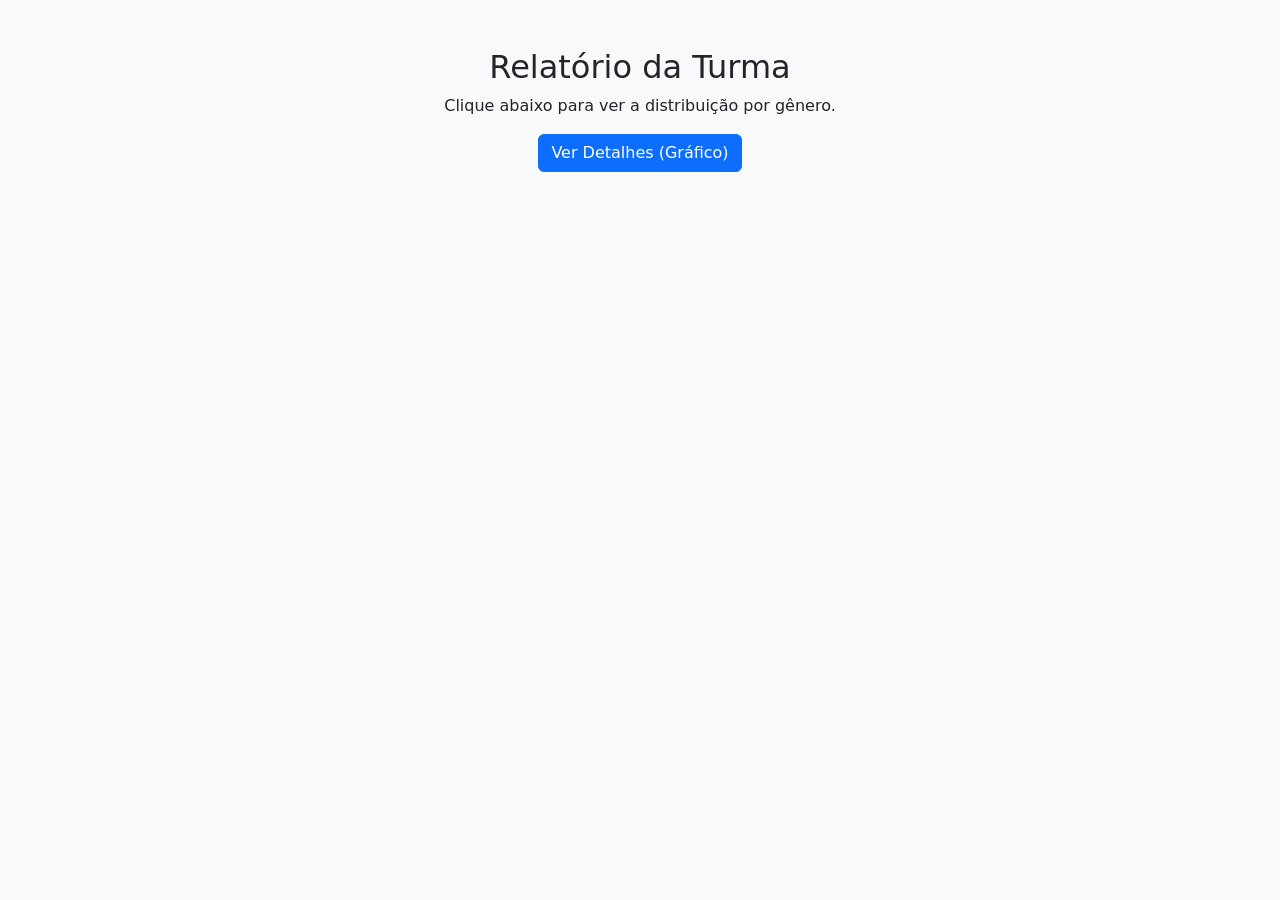
<file: mostrando_grafic.html>
<!DOCTYPE html>
<html lang="pt-br">
<head>
    <meta charset="UTF-8">
    <meta name="viewport" content="width=device-width, initial-scale=1.0">
    <title>Dashboard Alunos</title>
    <link href="https://cdn.jsdelivr.net/npm/bootstrap@5.3.0/dist/css/bootstrap.min.css" rel="stylesheet">
</head>
<body class="bg-light p-5 text-center">

    <h2>Relatório da Turma</h2>
    <p>Clique abaixo para ver a distribuição por gênero.</p>

    <button type="button" class="btn btn-primary" data-bs-toggle="modal" data-bs-target="#modalGrafico">
        Ver Detalhes (Gráfico)
    </button>

    <div class="modal fade" id="modalGrafico" tabindex="-1" aria-labelledby="modalLabel" aria-hidden="true">
        <div class="modal-dialog modal-lg"> <div class="modal-content">
                <div class="modal-header">
                    <h5 class="modal-title" id="modalLabel">Estatísticas dos Alunos</h5>
                    <button type="button" class="btn-close" data-bs-dismiss="modal" aria-label="Close"></button>
                </div>
                <div class="modal-body">
                    <div id="meu-grafico-plotly">
                        </div>
                        <div>                        
                            <script type="text/javascript">window.PlotlyConfig = {MathJaxConfig: 'local'};</script>
                            <script charset="utf-8" src="https://cdn.plot.ly/plotly-3.0.0.min.js"></script>                <div id="555e264b-7409-4859-ae7a-62d6ed800be1" class="plotly-graph-div" style="height:100%; width:100%;"></div>            <script type="text/javascript">                window.PLOTLYENV=window.PLOTLYENV || {};                                if (document.getElementById("555e264b-7409-4859-ae7a-62d6ed800be1")) {                    Plotly.newPlot(                        "555e264b-7409-4859-ae7a-62d6ed800be1",                        [{"hovertemplate":"G\u00eanero=%{x}\u003cbr\u003eQuantidade=%{y}\u003cextra\u003e\u003c\u002fextra\u003e","legendgroup":"Masculino","marker":{"color":"blue","pattern":{"shape":""}},"name":"Masculino","orientation":"v","showlegend":true,"textposition":"auto","x":["Masculino"],"xaxis":"x","y":{"dtype":"i1","bdata":"FQ=="},"yaxis":"y","type":"bar"},{"hovertemplate":"G\u00eanero=%{x}\u003cbr\u003eQuantidade=%{y}\u003cextra\u003e\u003c\u002fextra\u003e","legendgroup":"Feminino","marker":{"color":"pink","pattern":{"shape":""}},"name":"Feminino","orientation":"v","showlegend":true,"textposition":"auto","x":["Feminino"],"xaxis":"x","y":{"dtype":"i1","bdata":"BA=="},"yaxis":"y","type":"bar"}],                        {"template":{"data":{"histogram2dcontour":[{"type":"histogram2dcontour","colorbar":{"outlinewidth":0,"ticks":""},"colorscale":[[0.0,"#0d0887"],[0.1111111111111111,"#46039f"],[0.2222222222222222,"#7201a8"],[0.3333333333333333,"#9c179e"],[0.4444444444444444,"#bd3786"],[0.5555555555555556,"#d8576b"],[0.6666666666666666,"#ed7953"],[0.7777777777777778,"#fb9f3a"],[0.8888888888888888,"#fdca26"],[1.0,"#f0f921"]]}],"choropleth":[{"type":"choropleth","colorbar":{"outlinewidth":0,"ticks":""}}],"histogram2d":[{"type":"histogram2d","colorbar":{"outlinewidth":0,"ticks":""},"colorscale":[[0.0,"#0d0887"],[0.1111111111111111,"#46039f"],[0.2222222222222222,"#7201a8"],[0.3333333333333333,"#9c179e"],[0.4444444444444444,"#bd3786"],[0.5555555555555556,"#d8576b"],[0.6666666666666666,"#ed7953"],[0.7777777777777778,"#fb9f3a"],[0.8888888888888888,"#fdca26"],[1.0,"#f0f921"]]}],"heatmap":[{"type":"heatmap","colorbar":{"outlinewidth":0,"ticks":""},"colorscale":[[0.0,"#0d0887"],[0.1111111111111111,"#46039f"],[0.2222222222222222,"#7201a8"],[0.3333333333333333,"#9c179e"],[0.4444444444444444,"#bd3786"],[0.5555555555555556,"#d8576b"],[0.6666666666666666,"#ed7953"],[0.7777777777777778,"#fb9f3a"],[0.8888888888888888,"#fdca26"],[1.0,"#f0f921"]]}],"contourcarpet":[{"type":"contourcarpet","colorbar":{"outlinewidth":0,"ticks":""}}],"contour":[{"type":"contour","colorbar":{"outlinewidth":0,"ticks":""},"colorscale":[[0.0,"#0d0887"],[0.1111111111111111,"#46039f"],[0.2222222222222222,"#7201a8"],[0.3333333333333333,"#9c179e"],[0.4444444444444444,"#bd3786"],[0.5555555555555556,"#d8576b"],[0.6666666666666666,"#ed7953"],[0.7777777777777778,"#fb9f3a"],[0.8888888888888888,"#fdca26"],[1.0,"#f0f921"]]}],"surface":[{"type":"surface","colorbar":{"outlinewidth":0,"ticks":""},"colorscale":[[0.0,"#0d0887"],[0.1111111111111111,"#46039f"],[0.2222222222222222,"#7201a8"],[0.3333333333333333,"#9c179e"],[0.4444444444444444,"#bd3786"],[0.5555555555555556,"#d8576b"],[0.6666666666666666,"#ed7953"],[0.7777777777777778,"#fb9f3a"],[0.8888888888888888,"#fdca26"],[1.0,"#f0f921"]]}],"mesh3d":[{"type":"mesh3d","colorbar":{"outlinewidth":0,"ticks":""}}],"scatter":[{"fillpattern":{"fillmode":"overlay","size":10,"solidity":0.2},"type":"scatter"}],"parcoords":[{"type":"parcoords","line":{"colorbar":{"outlinewidth":0,"ticks":""}}}],"scatterpolargl":[{"type":"scatterpolargl","marker":{"colorbar":{"outlinewidth":0,"ticks":""}}}],"bar":[{"error_x":{"color":"#2a3f5f"},"error_y":{"color":"#2a3f5f"},"marker":{"line":{"color":"#E5ECF6","width":0.5},"pattern":{"fillmode":"overlay","size":10,"solidity":0.2}},"type":"bar"}],"scattergeo":[{"type":"scattergeo","marker":{"colorbar":{"outlinewidth":0,"ticks":""}}}],"scatterpolar":[{"type":"scatterpolar","marker":{"colorbar":{"outlinewidth":0,"ticks":""}}}],"histogram":[{"marker":{"pattern":{"fillmode":"overlay","size":10,"solidity":0.2}},"type":"histogram"}],"scattergl":[{"type":"scattergl","marker":{"colorbar":{"outlinewidth":0,"ticks":""}}}],"scatter3d":[{"type":"scatter3d","line":{"colorbar":{"outlinewidth":0,"ticks":""}},"marker":{"colorbar":{"outlinewidth":0,"ticks":""}}}],"scattermap":[{"type":"scattermap","marker":{"colorbar":{"outlinewidth":0,"ticks":""}}}],"scattermapbox":[{"type":"scattermapbox","marker":{"colorbar":{"outlinewidth":0,"ticks":""}}}],"scatterternary":[{"type":"scatterternary","marker":{"colorbar":{"outlinewidth":0,"ticks":""}}}],"scattercarpet":[{"type":"scattercarpet","marker":{"colorbar":{"outlinewidth":0,"ticks":""}}}],"carpet":[{"aaxis":{"endlinecolor":"#2a3f5f","gridcolor":"white","linecolor":"white","minorgridcolor":"white","startlinecolor":"#2a3f5f"},"baxis":{"endlinecolor":"#2a3f5f","gridcolor":"white","linecolor":"white","minorgridcolor":"white","startlinecolor":"#2a3f5f"},"type":"carpet"}],"table":[{"cells":{"fill":{"color":"#EBF0F8"},"line":{"color":"white"}},"header":{"fill":{"color":"#C8D4E3"},"line":{"color":"white"}},"type":"table"}],"barpolar":[{"marker":{"line":{"color":"#E5ECF6","width":0.5},"pattern":{"fillmode":"overlay","size":10,"solidity":0.2}},"type":"barpolar"}],"pie":[{"automargin":true,"type":"pie"}]},"layout":{"autotypenumbers":"strict","colorway":["#636efa","#EF553B","#00cc96","#ab63fa","#FFA15A","#19d3f3","#FF6692","#B6E880","#FF97FF","#FECB52"],"font":{"color":"#2a3f5f"},"hovermode":"closest","hoverlabel":{"align":"left"},"paper_bgcolor":"white","plot_bgcolor":"#E5ECF6","polar":{"bgcolor":"#E5ECF6","angularaxis":{"gridcolor":"white","linecolor":"white","ticks":""},"radialaxis":{"gridcolor":"white","linecolor":"white","ticks":""}},"ternary":{"bgcolor":"#E5ECF6","aaxis":{"gridcolor":"white","linecolor":"white","ticks":""},"baxis":{"gridcolor":"white","linecolor":"white","ticks":""},"caxis":{"gridcolor":"white","linecolor":"white","ticks":""}},"coloraxis":{"colorbar":{"outlinewidth":0,"ticks":""}},"colorscale":{"sequential":[[0.0,"#0d0887"],[0.1111111111111111,"#46039f"],[0.2222222222222222,"#7201a8"],[0.3333333333333333,"#9c179e"],[0.4444444444444444,"#bd3786"],[0.5555555555555556,"#d8576b"],[0.6666666666666666,"#ed7953"],[0.7777777777777778,"#fb9f3a"],[0.8888888888888888,"#fdca26"],[1.0,"#f0f921"]],"sequentialminus":[[0.0,"#0d0887"],[0.1111111111111111,"#46039f"],[0.2222222222222222,"#7201a8"],[0.3333333333333333,"#9c179e"],[0.4444444444444444,"#bd3786"],[0.5555555555555556,"#d8576b"],[0.6666666666666666,"#ed7953"],[0.7777777777777778,"#fb9f3a"],[0.8888888888888888,"#fdca26"],[1.0,"#f0f921"]],"diverging":[[0,"#8e0152"],[0.1,"#c51b7d"],[0.2,"#de77ae"],[0.3,"#f1b6da"],[0.4,"#fde0ef"],[0.5,"#f7f7f7"],[0.6,"#e6f5d0"],[0.7,"#b8e186"],[0.8,"#7fbc41"],[0.9,"#4d9221"],[1,"#276419"]]},"xaxis":{"gridcolor":"white","linecolor":"white","ticks":"","title":{"standoff":15},"zerolinecolor":"white","automargin":true,"zerolinewidth":2},"yaxis":{"gridcolor":"white","linecolor":"white","ticks":"","title":{"standoff":15},"zerolinecolor":"white","automargin":true,"zerolinewidth":2},"scene":{"xaxis":{"backgroundcolor":"#E5ECF6","gridcolor":"white","linecolor":"white","showbackground":true,"ticks":"","zerolinecolor":"white","gridwidth":2},"yaxis":{"backgroundcolor":"#E5ECF6","gridcolor":"white","linecolor":"white","showbackground":true,"ticks":"","zerolinecolor":"white","gridwidth":2},"zaxis":{"backgroundcolor":"#E5ECF6","gridcolor":"white","linecolor":"white","showbackground":true,"ticks":"","zerolinecolor":"white","gridwidth":2}},"shapedefaults":{"line":{"color":"#2a3f5f"}},"annotationdefaults":{"arrowcolor":"#2a3f5f","arrowhead":0,"arrowwidth":1},"geo":{"bgcolor":"white","landcolor":"#E5ECF6","subunitcolor":"white","showland":true,"showlakes":true,"lakecolor":"white"},"title":{"x":0.05},"mapbox":{"style":"light"}}},"xaxis":{"anchor":"y","domain":[0.0,1.0],"title":{"text":"G\u00eanero"},"categoryorder":"array","categoryarray":["Masculino","Feminino"]},"yaxis":{"anchor":"x","domain":[0.0,1.0],"title":{"text":"Quantidade"}},"legend":{"title":{"text":"G\u00eanero"},"tracegroupgap":0},"title":{"text":"Distribui\u00e7\u00e3o da Turma"},"barmode":"relative"},                        {"responsive": true}                    )                };            </script>        </div>
                </div>
                <div class="modal-footer">
                    <button type="button" class="btn btn-secondary" data-bs-dismiss="modal">Fechar</button>
                </div>
            </div>
        </div>
    </div>

    <script src="https://cdn.jsdelivr.net/npm/bootstrap@5.3.0/dist/js/bootstrap.bundle.min.js"></script>
</body>
</html>
</file>
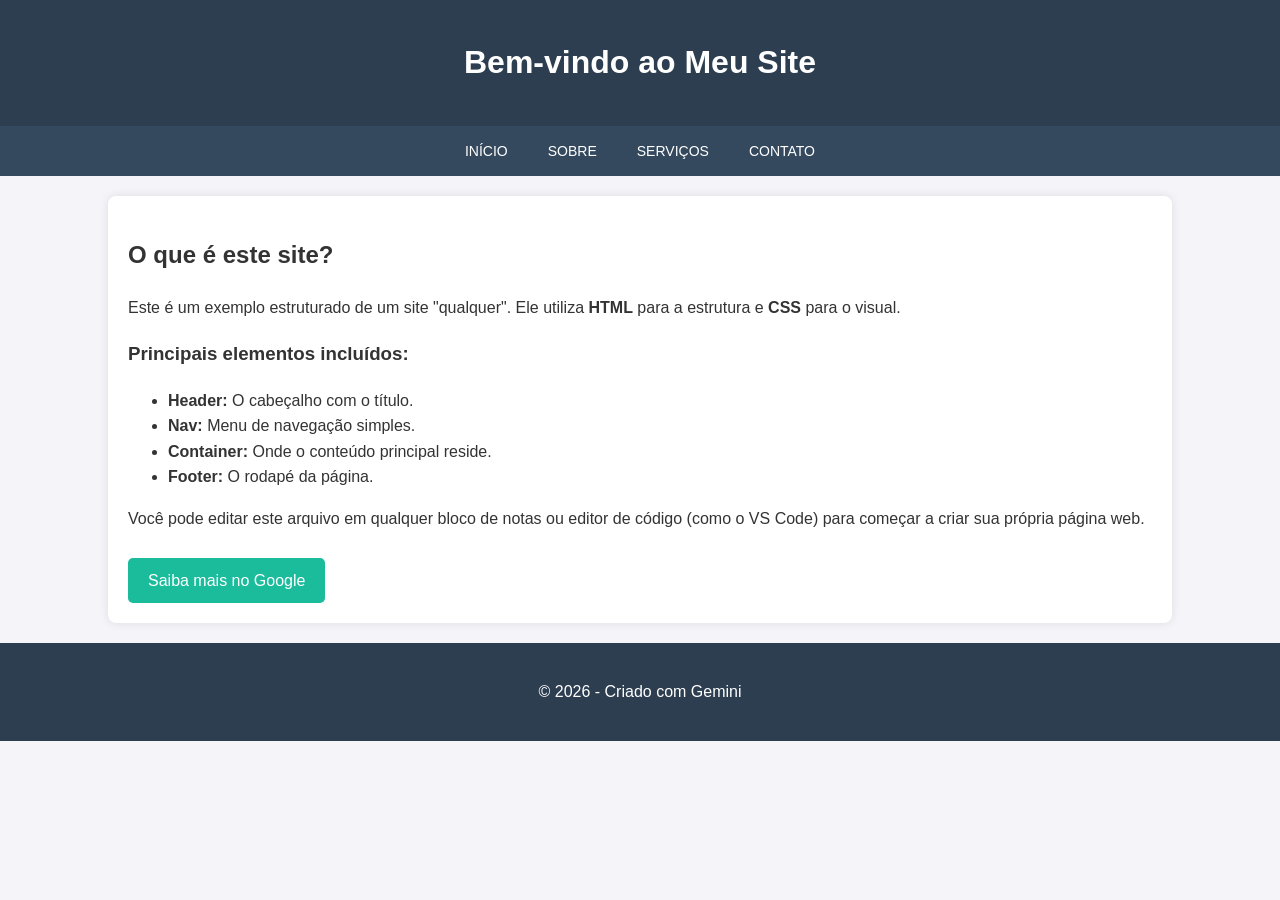
<file: vaineima.html>
<!DOCTYPE html>
<html lang="pt-br">
<head>
    <meta charset="UTF-8">
    <meta name="viewport" content="width=device-width, initial-scale=1.0">
    <title>Meu Site Minimalista</title>
    <style>
        /* Estilização básica para o site não ficar "feio" */
        body {
            font-family: 'Segoe UI', Tahoma, Geneva, Verdana, sans-serif;
            line-height: 1.6;
            margin: 0;
            padding: 0;
            background-color: #f4f4f9;
            color: #333;
        }

        header {
            background: #2c3e50;
            color: #ffffff;
            padding: 1rem 0;
            text-align: center;
        }

        nav {
            display: flex;
            justify-content: center;
            background: #34495e;
        }

        nav a {
            color: white;
            padding: 14px 20px;
            text-decoration: none;
            text-transform: uppercase;
            font-size: 14px;
        }

        nav a:hover {
            background-color: #1abc9c;
        }

        .container {
            width: 80%;
            margin: 20px auto;
            overflow: hidden;
            background: #fff;
            padding: 20px;
            border-radius: 8px;
            box-shadow: 0 0 10px rgba(0,0,0,0.1);
        }

        footer {
            text-align: center;
            padding: 20px;
            margin-top: 20px;
            background: #2c3e50;
            color: white;
        }

        .btn {
            display: inline-block;
            background: #1abc9c;
            color: #fff;
            padding: 10px 20px;
            text-decoration: none;
            border-radius: 5px;
            margin-top: 10px;
        }

        .btn:hover {
            background: #16a085;
        }
    </style>
</head>
<body>

    <header>
        <h1>Bem-vindo ao Meu Site</h1>
    </header>

    <nav>
        <a href="#">Início</a>
        <a href="#">Sobre</a>
        <a href="#">Serviços</a>
        <a href="#">Contato</a>
    </nav>

    <div class="container">
        <h2>O que é este site?</h2>
        <p>Este é um exemplo estruturado de um site "qualquer". Ele utiliza <strong>HTML</strong> para a estrutura e <strong>CSS</strong> para o visual.</p>
        
        <h3>Principais elementos incluídos:</h3>
        <ul>
            <li><strong>Header:</strong> O cabeçalho com o título.</li>
            <li><strong>Nav:</strong> Menu de navegação simples.</li>
            <li><strong>Container:</strong> Onde o conteúdo principal reside.</li>
            <li><strong>Footer:</strong> O rodapé da página.</li>
        </ul>

        <p>Você pode editar este arquivo em qualquer bloco de notas ou editor de código (como o VS Code) para começar a criar sua própria página web.</p>
        
        <a href="https://www.google.com" class="btn">Saiba mais no Google</a>
    </div>

    <footer>
        <p>&copy; 2026 - Criado com Gemini</p>
    </footer>

</body>
</html>
</file>
